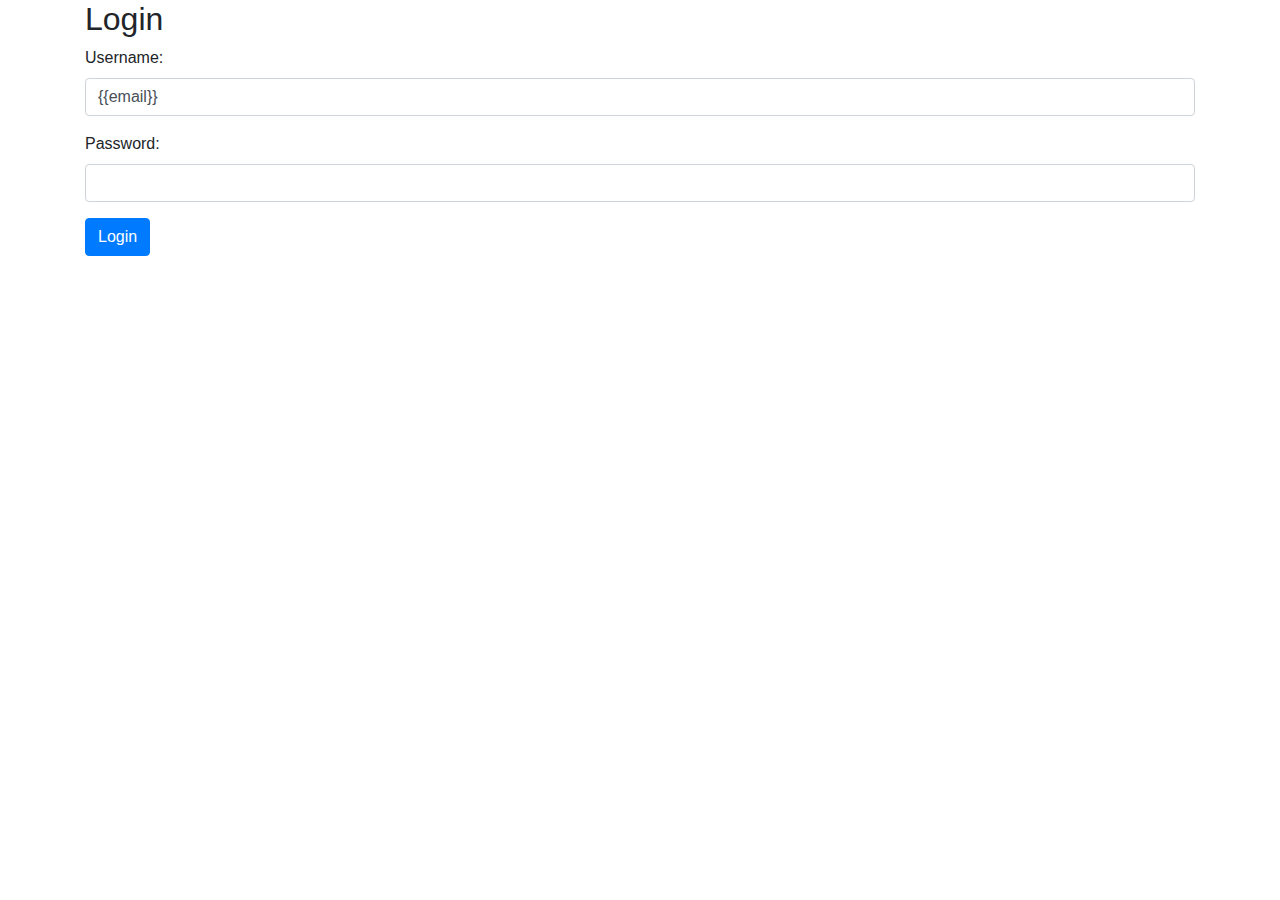
<file: templates/login.html>
<!DOCTYPE html>
<html lang="en">
<head>
    <meta charset="UTF-8">
    <meta name="viewport" content="width=device-width, initial-scale=1.0">
    <title>Login</title>
    <link rel="stylesheet" href="https://stackpath.bootstrapcdn.com/bootstrap/4.5.2/css/bootstrap.min.css">
</head>
<body>
    <div class="container">
        <h2>Login</h2>
        <form action="/login" method="POST">
            <div class="form-group">
                <label for="email">Username:</label>
                <input type="text" class="form-control" name="email" value="{{email}}" required>
            </div>
            <div class="form-group">
                <label for="password">Password:</label>
                <input type="password" class="form-control" name="password" required>
            </div>
            <button type="submit" class="btn btn-primary">Login</button>
        </form>
    </div>
</body>
</html>
</file>
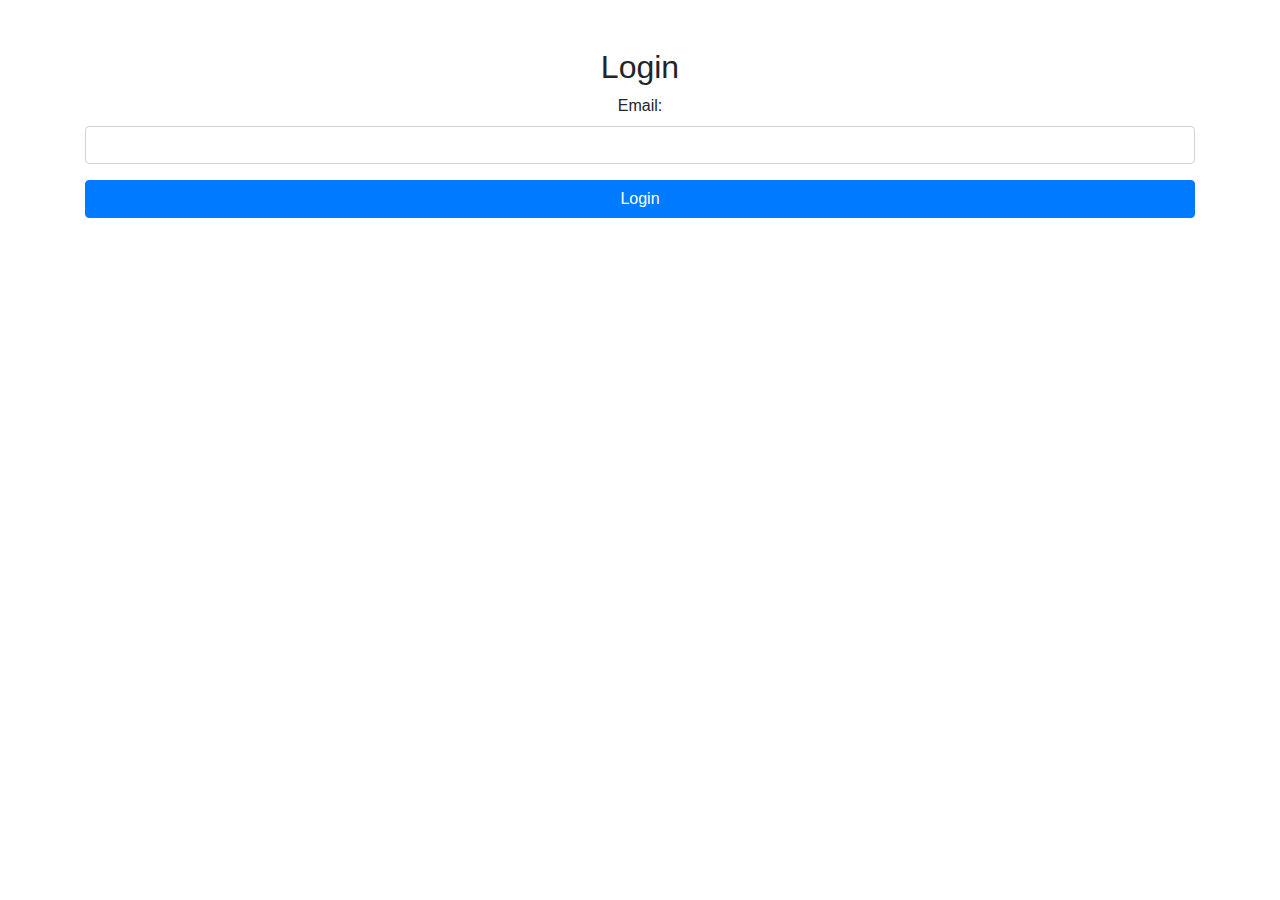
<file: templates/login_only_email.html>
<!DOCTYPE html>
<html lang="en">
<head>
    <meta charset="UTF-8">
    <meta name="viewport" content="width=device-width, initial-scale=1.0">
    <title>Login</title>
    <link rel="stylesheet" href="https://stackpath.bootstrapcdn.com/bootstrap/4.5.2/css/bootstrap.min.css">
    <style>
        /* Custom styling to enlarge and center the Google button */
        .google-signin-container {
            display: flex;
            justify-content: center;
            margin-top: 40px; /* Space above the Google button */
        }

        .g_id_signin {
            transform: scale(1.5); /* Increase size of the button */
            transform-origin: center; /* Keep it centered */
        }
    </style>
</head>
<body>
<div class="container text-center">
    <h2 class="mt-5">Login</h2>
    <form action="/" method="POST">
        <div class="form-group">
            <label for="email">Email:</label>
            <input type="text" class="form-control" name="email" required>
        </div>
        <button type="submit" class="btn btn-primary btn-block">Login</button>
    </form>

    <!-- Google Sign-In Button -->
    <script src="https://accounts.google.com/gsi/client" async defer></script>
    <div id="g_id_onload"
         data-client_id="{{ google_client_id }}"
         data-login_uri="https://8ab1-37-161-240-145.ngrok-free.app/google/callback"
{#         data-login_uri="https://8ab1-37-161-240-145.ngrok-free.app/google/login"#}
         data-auto_prompt="false">
    </div>
    <div class="google-signin-container">
        <div class="g_id_signin"
             data-type="standard"
             data-size="large"
             data-theme="outline"
             data-text="sign_in_with"
             data-shape="rectangular"
             data-logo_alignment="left">
        </div>
    </div>
</div>
</body>
</html>
</file>
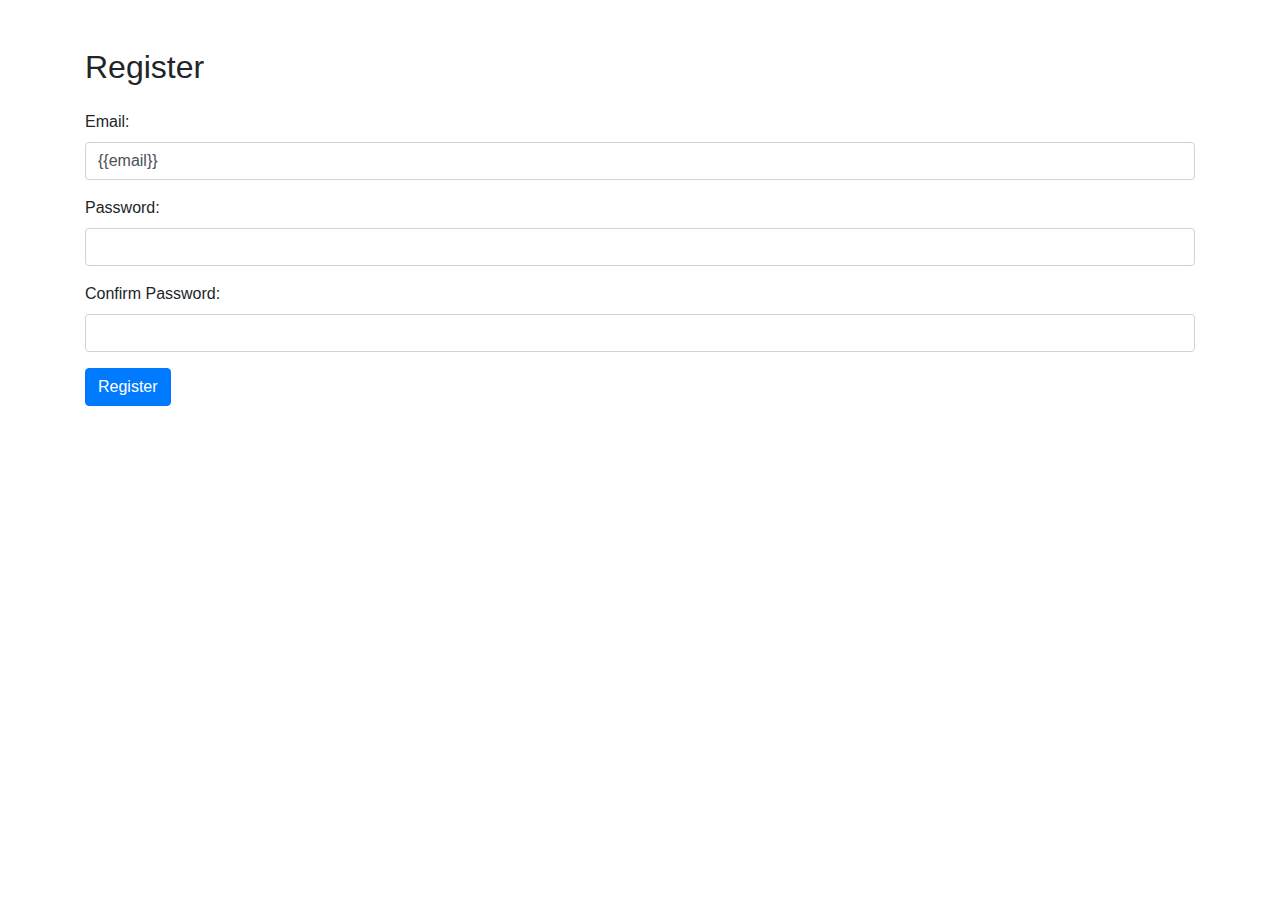
<file: templates/register.html>
<!DOCTYPE html>
<html lang="en">
<head>
    <meta charset="UTF-8">
    <title><!DOCTYPE html>
        <html lang="en">
        <head>
        <meta charset="UTF-8">
        <meta name="viewport" content="width=device-width, initial-scale=1.0">
        <title>Register</title>
    <link rel="stylesheet" href="https://stackpath.bootstrapcdn.com/bootstrap/4.5.2/css/bootstrap.min.css">
</head>
<body>
<div class="container mt-5">
    <h2 class="mb-4">Register</h2>
    <form action="/register" method="POST">
        <div class="form-group">
            <label for="email">Email:</label>
            <input type="email" class="form-control" id="email" name="email" value="{{email}}" required>
        </div>
        <div class="form-group">
            <label for="password">Password:</label>
            <input type="password" class="form-control" id="password" name="password" required>
        </div>
        <div class="form-group">
            <label for="confirm_password">Confirm Password:</label>
            <input type="password" class="form-control" id="confirm_password" name="confirm_password" required>
        </div>
        <button type="submit" class="btn btn-primary">Register</button>
    </form>
</div>
<script src="https://stackpath.bootstrapcdn.com/bootstrap/4.5.2/js/bootstrap.min.js"></script>
</body>
</html>
</title>
</head>
<body>

</body>
</html>
</file>
